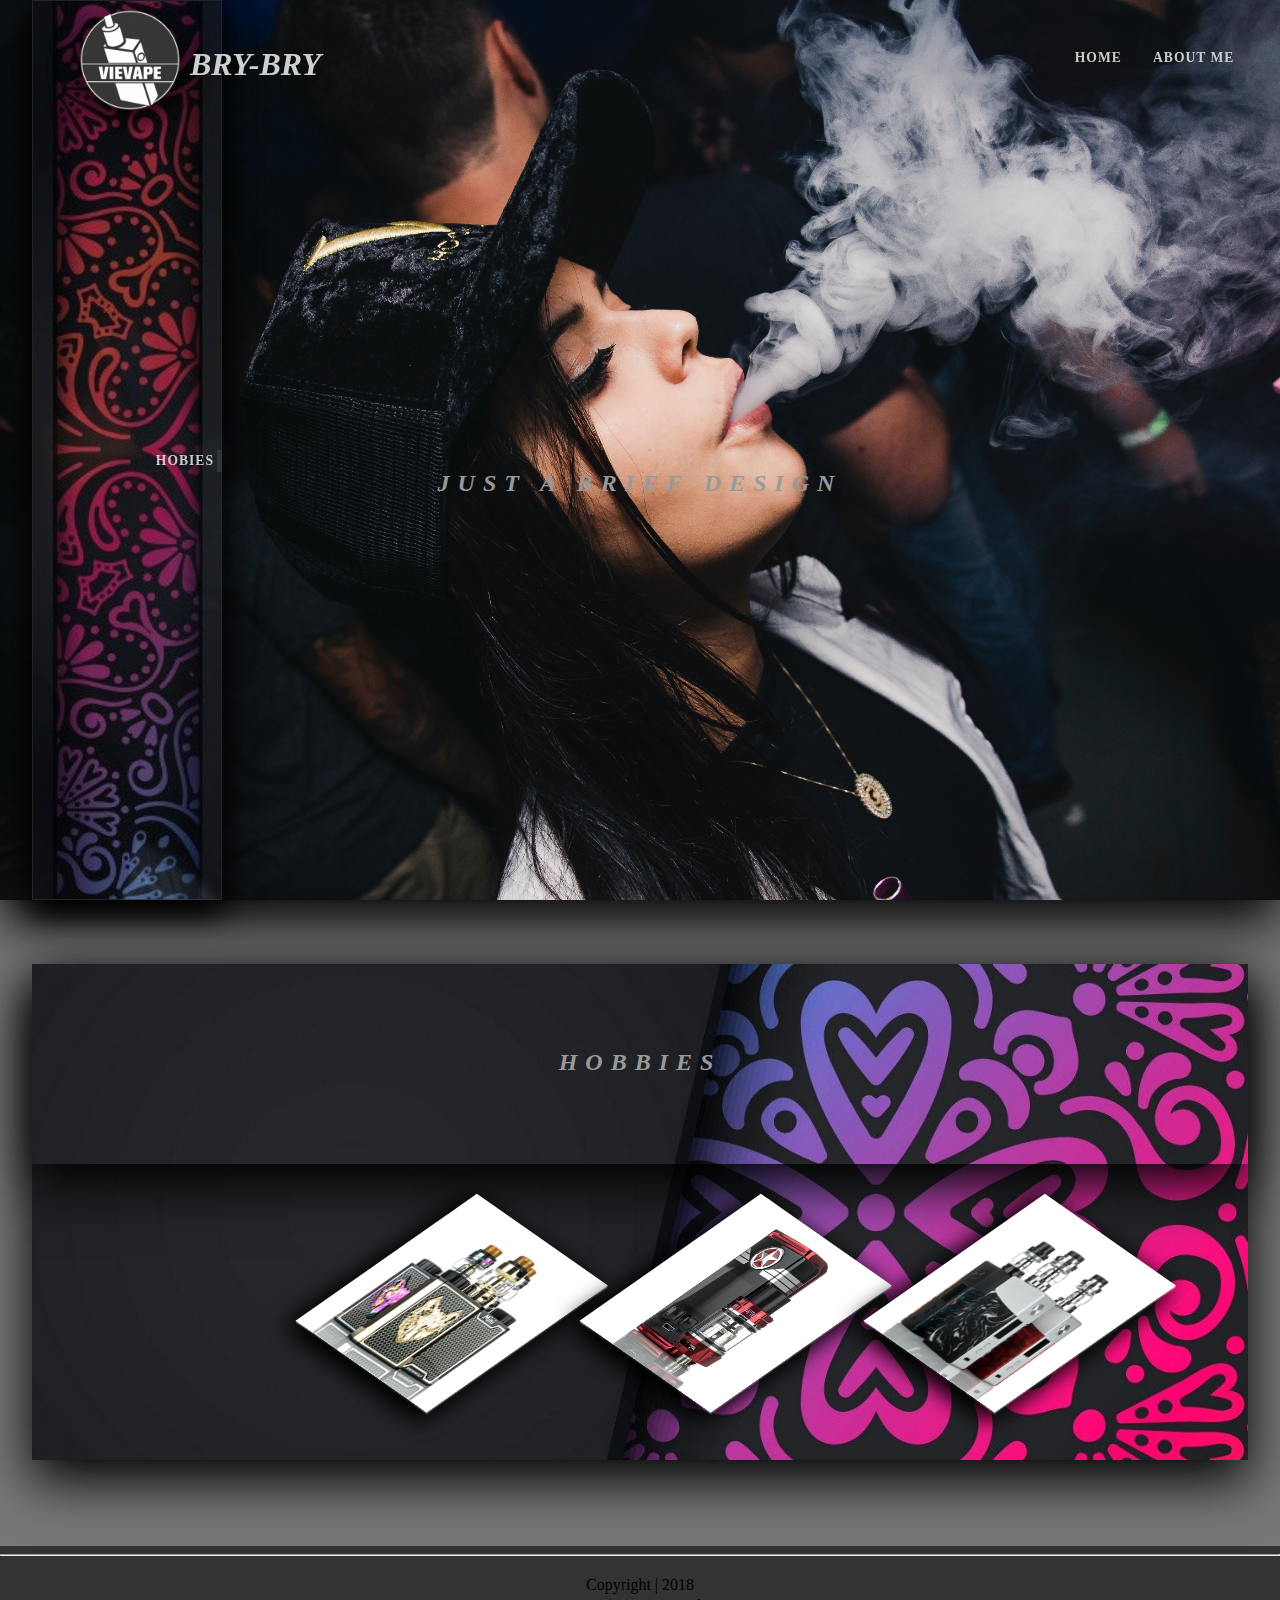
<file: index.html>
<!DOCTYPE html>
<html lang="en">
<head>
	<meta charset="UTF-8">
	<meta name="viewport" content="width=device-width,initial-scale=1.0">
	<meta http-equiv="X-UA-Comaptible" content=" ie=edge">
	<link rel="icon" href="images/vape-logo-png-3.png" type="image/x-icon">
	<link rel="stylesheet" href="css/style.css">
	<link rel="stylesheet" href="css/grid.css">
	<link rel="stylesheet" href="css/mobile.css">
	<link rel="stylesheet" href="css/desktop.css">
	<title>VIEVAPE</title>
</head>
<body>
	 <!-- header showcase -->
	<header class="header">
		<a href="index.html"class="col-6 col-s-9">
			<div id="logo" class="col-6"></div>
			<h1 class="col-6 col-s-8">BRY-BRY</h1>
		</a>
		<nav class="nav-bar col-6 col-s-3">
			<div class="drop">
				<div class="toggle">
					<span class="span1"></span>
	                <span class="span2"></span>
		        </div>
	                <ul class="droplist">
	                        <li><a href="index.html">HOME</a></li>
	                        <li><a href="about-us.html">ABOUT ME</a></li>
	                </ul>
	        </div>     
        </nav>
	</header>
	<main class="main">
	<!-- section a -->
		<div class="section-a">
		<div class="sidebar-bg"></div>
			<div class="toggle">
				<span class="span3"></span>
				<span class="span4"></span>
			</div>
			<ul>
				<li><a href="index.html#section-c">HOBIES</a></li>
			</ul>
		</div>
	<!-- section b -->
		<section class="section-b col-12">
			<div id="sec-b-bg">
			<div  class="text-border col-12">
				<h2>JUST A BRIEF DESIGN</h2>
			</div>
			</div>
		</section>
		<!-- PRODUCTS -->
	<section class="gridwrapper col-12">
			<!-- SECTION C -->
		<sections id="section-c" class="grid">
			<div  class="h2-text-wrapper">
				<h2>HOBBIES</h2>
			</div>
			<div class="coll-wrapper">
				<ul class="collections">
					<li>
						<a href="images/devices/SWMINI-1.jpg" target="_blank">
							<img src="images/devices/SWMINI-1.jpg" alt="item 1">
							<img src="images/devices/SWMINI-1.jpg">
							<img src="images/devices/SWMINI-1.jpg">
							<img src="images/devices/SWMINI-1.jpg">
						</a>
					</li>
					<li>
						<a href="images/devices/VPTCPT-3T.jpg" target="_blank">
							<img src="images/devices/VPTCPT-3T.jpg" alt="item 1">
							<img src="images/devices/VPTCPT-3T.jpg">
							<img src="images/devices/VPTCPT-3T.jpg">
							<img src="images/devices/VPTCPT-3T.jpg">
						</a>
					</li>
					<li>
						<a href="images/devices/GVNOVA-1.jpg" target="_blank">
							<img src="images/devices/GVNOVA-1.jpg" alt="item 1">
							<img src="images/devices/GVNOVA-1.jpg">
							<img src="images/devices/GVNOVA-1.jpg">
							<img src="images/devices/GVNOVA-1.jpg">
						</a>
					</li>
				</ul>
			</div>
		</section>
		<!-- section d -->
		<!-- section e -->
	</section>
	</main>
<footer>
	<hr>
	<div class="text-center">Copyright | 2018</div>
	<div class="text-center">Designer | Bryan M. Sabejon</div>
</footer>
	</main>
</body>
</html>
</file>
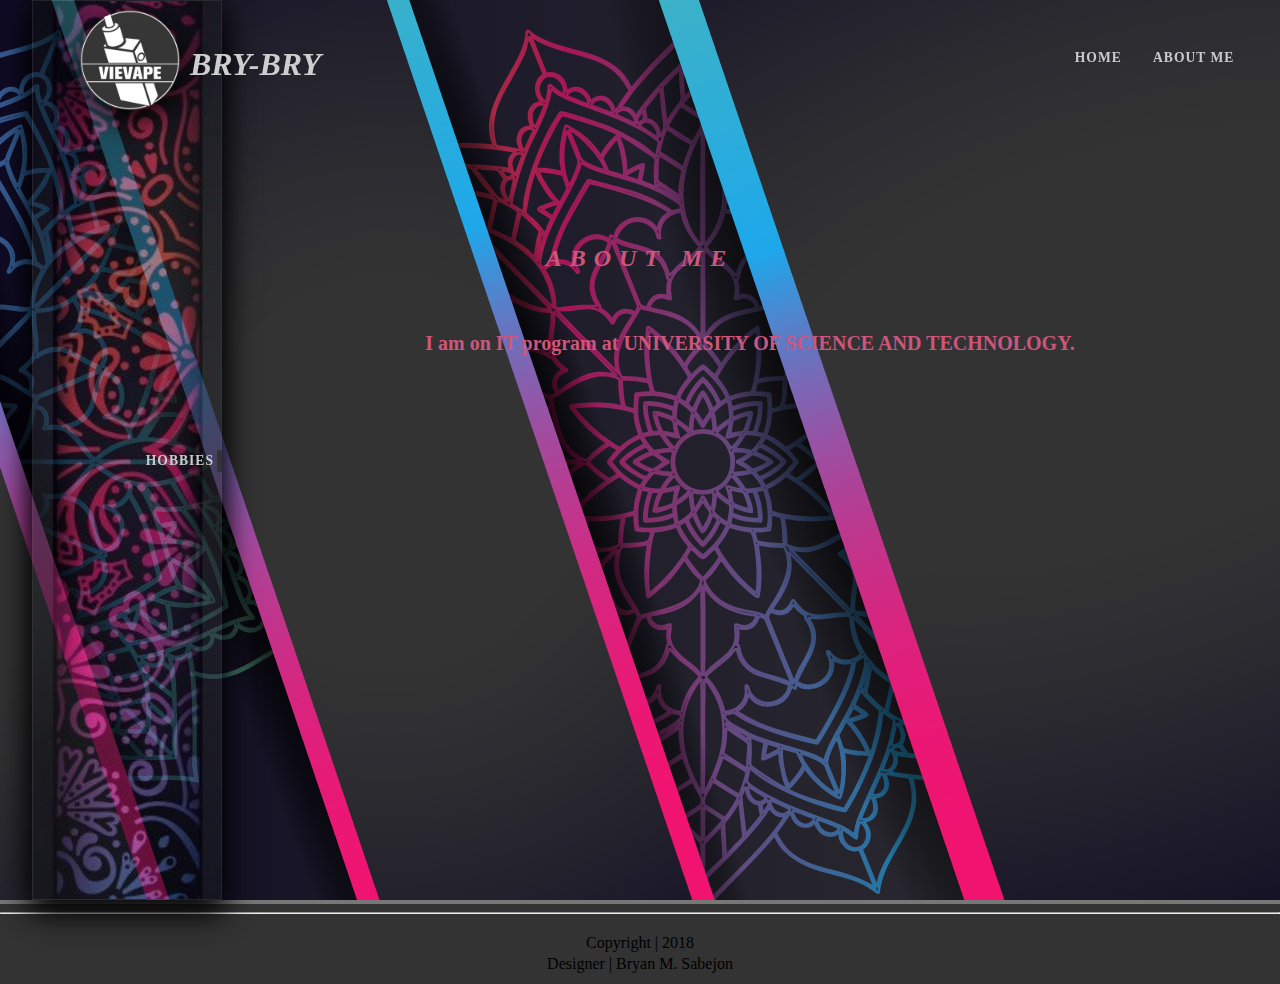
<file: about-us.html>
<!DOCTYPE html>
<html lang="en">
<head>
    <meta charset="UTF-8">
    <meta name="viewport" content="width=device-width,initial-scale=1.0">
    <meta http-equiv="X-UA-Comaptible" content=" ie=edge">
    <link rel="icon" href="images/vape-logo-png-3.png" type="image/x-icon">
    <link rel="stylesheet" href="css/style.css">
    <link rel="stylesheet" href="css/grid.css">
    <link rel="stylesheet" href="css/mobile.css">
    <link rel="stylesheet" href="css/desktop.css">
    <link rel="stylesheet" href="css/about-us.css">
    <title>BRY-BRY</title>
</head>
<body>
     <!-- header showcase -->
    <header class="header">
        <a href="index.html"class="col-6 col-s-9">
            <div id="logo" class="col-6"></div>
            <h1 class="col-6 col-s-8">BRY-BRY</h1>
        </a>
        <nav class="nav-bar col-6 col-s-3">
            <div class="drop">
                <div class="toggle">
                    <span class="span1"></span>
                    <span class="span2"></span>
                </div>
                    <ul class="droplist">
                            <li><a href="index.html">HOME</a></li>
                            <li><a href="about-us.html">ABOUT ME</a></li>
                    </ul>
            </div>     
        </nav>
    </header>
    <main class="main">
    <!-- section a -->
        <div class="section-a">
        <div class="sidebar-bg"></div>
            <div class="toggle">
                <span class="span3"></span>
                <span class="span4"></span>
            </div>
            <ul>
                <li><a href="index.html#section-c">HOBBIES</a></li>
            </ul>
        </div>
    <!-- section b -->
        <section class="section-b col-12">
            <div id="sec-b-bg">
            <div  class="text-border col-12">
                <h2>ABOUT ME</h2>
                </div>
               <p class="col-12"> 
                       <span id="span-text">I am on IT program at UNIVERSITY OF SCIENCE AND TECHNOLOGY.</span>
                        </p>
            </div>
        </section>
    </main>
</body>
<footer>
            <hr>
            <div class="text-center">Copyright | 2018</div>
            <div class="text-center">Designer | Bryan M. Sabejon</div>
    </footer>
</html>
</file>
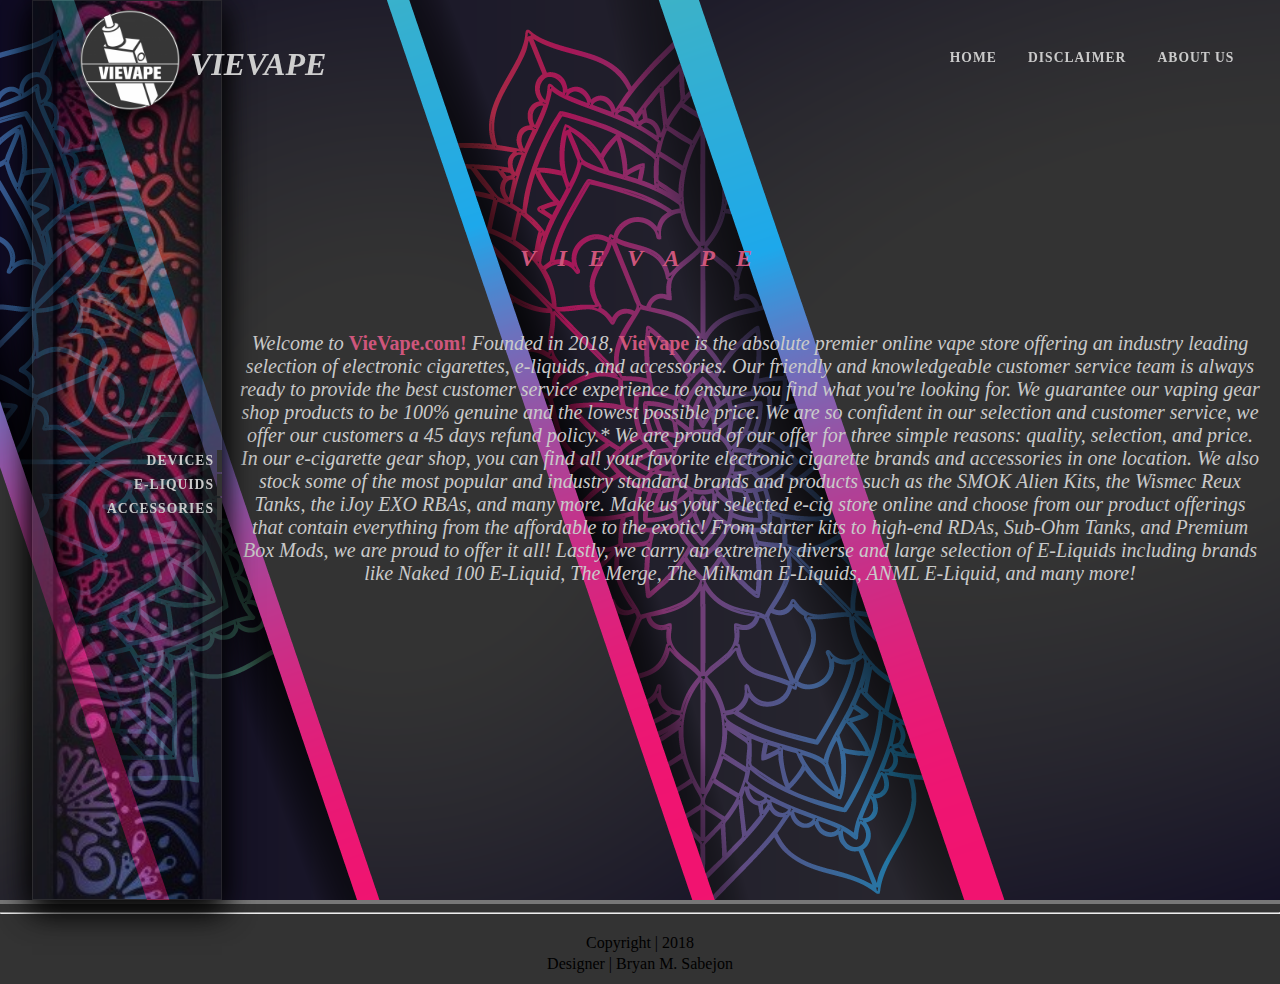
<file: html/about-us.html>
<!DOCTYPE html>
<html lang="en">
<head>
    <meta charset="UTF-8">
    <meta name="viewport" content="width=device-width,initial-scale=1.0">
    <meta http-equiv="X-UA-Comaptible" content=" ie=edge">
    <link rel="icon" href="../images/vape-logo-png-3.png" type="image/x-icon">
    <link rel="stylesheet" href="../css/style.css">
    <link rel="stylesheet" href="../css/grid.css">
    <link rel="stylesheet" href="../css/mobile.css">
    <link rel="stylesheet" href="../css/desktop.css">
    <link rel="stylesheet" href="../css/about-us.css">
    <title>VIEVAPE</title>
</head>
<body>
     <!-- header showcase -->
    <header class="header">
        <a href="index.html"class="col-6 col-s-9">
            <div id="logo" class="col-6"></div>
            <h1 class="col-6 col-s-8">VIEVAPE</h1>
        </a>
        <nav class="nav-bar col-6 col-s-3">
            <div class="drop">
                <div class="toggle">
                    <span class="span1"></span>
                    <span class="span2"></span>
                </div>
                    <ul class="droplist">
                            <li><a href="index.html">HOME</a></li>
                            <li><a href="disclaimer.html" >DISCLAIMER</a></li>
                            <li><a href="about-us.html">ABOUT US</a></li>
                    </ul>
            </div>     
        </nav>
    </header>
    <main class="main">
    <!-- section a -->
        <div class="section-a">
        <div class="sidebar-bg"></div>
            <div class="toggle">
                <span class="span3"></span>
                <span class="span4"></span>
            </div>
            <ul>
                <li><a href="index.html#section-c">DEVICES</a></li>
                <li><a href="index.html#section-d">E-LIQUIDS</a></li>
                <li><a href="index.html#section-e">ACCESSORIES</a></li>
            </ul>
        </div>
    <!-- section b -->
        <section class="section-b col-12">
            <div id="sec-b-bg">
            <div  class="text-border col-12">
                <h2>V I E V A P E</h2>
                </div>
               <p class="col-12"> 
                        Welcome to <span id="span-text">VieVape.com!</span> Founded in 2018, <span id="span-text">VieVape</span> is the absolute premier online vape store offering an industry leading selection of electronic cigarettes, e-liquids, and accessories. Our friendly and knowledgeable customer service team is always ready to provide the best customer service experience to ensure you find what you're looking for. We guarantee our vaping gear shop products to be 100% genuine and the lowest possible price. We are so confident in our selection and customer service, we offer our customers a 45 days refund policy.* We are proud of our offer for three simple reasons: quality, selection, and price. In our e-cigarette gear shop, you can find all your favorite electronic cigarette brands and accessories in one location. We also stock some of the most popular and industry standard brands and products such as the SMOK Alien Kits, the Wismec Reux Tanks, the iJoy EXO RBAs, and many more. Make us your selected e-cig store online and choose from our product offerings that contain everything from the affordable to the exotic! From starter kits to high-end RDAs, Sub-Ohm Tanks, and Premium Box Mods, we are proud to offer it all! Lastly, we carry an extremely diverse and large selection of E-Liquids including brands like Naked 100 E-Liquid, The Merge, The Milkman E-Liquids, ANML E-Liquid, and many more! 
                        </p>
            </div>
        </section>
    </main>
</body>
<footer>
            <hr>
            <div class="text-center">Copyright | 2018</div>
            <div class="text-center">Designer | Bryan M. Sabejon</div>
    </footer>
</html>
</file>
<file: css/style.css>
body{
    margin: 0;
    padding: 0;
    background: #777;
}
header{
    position: fixed;
    z-index: 2;
    width: 100%;
}

a {
    font-family:Verdana;
    text-decoration: none;
    color: #cacaca !important;
}

p,#text-span{
    color: #cacaca;
    font-size: 20px;
    padding: 20px;
    padding-left: 240px;
     font-style: italic;
     text-align: center;
}

li{
    list-style-type: none;
    font-size: 85%;
    letter-spacing: 1px; 
}
#logo{
    background: url(../images/vape-logo-png-3.png);
    background-size: cover;
    border-radius: 50%;
    box-shadow: 0 10px 30px rgba(0,0,0,5);
}
h1{ 
    font-family: verdana;
    font-style: oblique;
    padding-top: 25px;
    padding-left:10px;
    color: #cecece !important;
}
.section-b{
    text-align: center;
    width: 100%;
    min-height: 100vh;
}
#sec-b-bg{
    background-image: url(../images/cap-close-up-crowd-858484.jpg);
    min-height: 100vh;
    width: 100%;
    z-index: -1;
    background-position: center;
    background-size: cover;
    background-repeat:no-repeat;
    background-attachment: fixed;
    box-shadow: 0 20px 50px rgba(0,0,0,5);  
}
.text-border , .h2-text-wrapper{
    font-family: Verdana;
    font-style: oblique;
    width: auto;
    color: #999;
    letter-spacing: 8px;
    justify-content: center;
}
.p-hover:hover{
    box-shadow: 0 10px 30px rgba(0,0,0,2);
    transition: 1s;
}
.gridwrapper{
    margin-top: 2em;
    padding: 2em; 
}
.grid{
    background-image:url(../images/carbon-fiber-desktop-wallpaper.jpg);
    background-position: center;
    background-size: cover;
    background-repeat:no-repeat;
    display: inline-grid;
    margin-bottom: 50px;
    width: 100%;
    text-align: center;
    height: auto;
    box-shadow: 0 20px 50px rgba(0,0,0,5); 
}
#section-c > .h2-text-wrapper{
    background-image: url(../images/young-beautiful-woman-smoking-vaping.png); 
}
#section-d > .h2-text-wrapper{
    background-image: url(../images/cigarette-close-up-daytime-963444.jpg);    
}
#section-e > .h2-text-wrapper{
    background-image: url(../images/girl-vaping.jpg);    
}
.h2-text-wrapper{
    padding-top: 65px;
    height:200px;
    background-position: center;
    background-size: cover;
    background-attachment: fixed;
    background-repeat: no-repeat; 
    box-shadow: 0 20px 50px rgba(0,0,0,5); 
}
hr{
    width: 100%;
    height: 2px; 
}
footer{
    font-style: normal;
    width: 100%;
    height: 5em;
    display: inline-grid;
    background: #333;
    background-size: cover;
    text-align: center;
    z-index:1;
    line-height: 3px;
}
</file>
<file: css/grid.css>
* {
    box-sizing: border-box;
}
[class*="col-"] {
    width: 100%;
    float:left;
    display: inline;
}
@media only screen and (max-width: 767px) {
    /*For tablet & mobilephone*/
    .col-s-1 {width: 8.33%;}
    .col-s-2 {width: 16.66%;}
    .col-s-3 {width: 25%;}
    .col-s-4 {width: 33.33%;}
    .col-s-5 {width: 41.66%;}
    .col-s-6 {width: 50%;}
    .col-s-7 {width: 58.33%;}
    .col-s-8 {width: 66.66%;}
    .col-s-9 {width: 75%;}
    .col-s-10 {width: 83.33%;}
    .col-s-11 {width: 91.66%;}
    .col-s-12 {width: 100%;}
}
@media only screen and (min-width: 768px) {
    /* For desktop: */
    .col-1 {width: 8.33%;}
    .col-2 {width: 16.66%;}
    .col-3 {width: 25%;}
    .col-4 {width: 33.33%;}
    .col-5 {width: 41.66%;}
    .col-6 {width: 50%;}
    .col-7 {width: 58.33%;}
    .col-8 {width: 66.66%;}
    .col-9 {width: 75%;}
    .col-10 {width: 83.33%;}
    .col-11 {width: 91.66%;}
    .col-12 {width: 100%;}
}
</file>
<file: css/mobile.css>
/**************MOBILE VIEW******************/

@media only screen and (max-width:  767px){
    *{
        font-size: 99%;
    }
    body{
        display: grid;
        grid-template-columns:100%;
    }
header{
        z-index: 2;
        width: 100%;
        height: 70px;
        position: fixed;
        background: #666;
        box-shadow: 0 10px 20px rgba(0,0,0,1);
    }
    nav{
        height: 70px;
        padding: 1em;
        font-weight: bold;
        color: #fff;
        float: right;
        text-align: center;
    }
    a {
    display: grid;
    text-decoration: none;
    color: #333 !important;
}
    .drop{
        margin-top: 1em;
}
.toggle{
    float: right;
    transform: translate(-50%,-50%);
    width: 30px;
    height: 25px;
    border-radius: 4px;
    background: #fff;
    box-shadow: 0 2px 5px rgba(0,0,0,.5);
    overflow: hidden;
}
.span2,.span1{
    position: absolute;
    top: 50%;
    left: 50%;
    transform: translate(-50%,-50%) rotate(0deg);
    width: calc(100% - 10px);
    height: 3px;
    background: #262626;
    box-shadow: 0 -6px 0 #262626, 0 6px 0 #262626;
    transition: .5s;
}
.span2{
    transform: translate(-50%,-50%) rotate(-45deg);
    margin: 4px 0 0 5px;
    background: none;
    box-shadow: 40px 6px 0 #262626;
}
.toggle:hover>.span1{
    box-shadow: 50px -6px 0 #262626, -50px 6px 0 #262626;
     transform: translate(-50%,-50%) rotate(45deg);
}
.toggle:hover>.span2{
    box-shadow: 0 -6px 0 #262626;
     transform: translate(-50%,-50%) rotate(-45deg);
}
.drop:hover > .droplist{
    display: inline-block;
    width: 8em;
    float: right;
    box-shadow: 0 10px 20px rgba(0,0,0,1);
}
.droplist>li:hover{
    box-shadow: 0 10px 20px rgba(0,0,0,1);
}
 .droplist {
    margin: 0;
    list-style: none;
    padding: 10px;
    background: #aeaeae;
    border-radius: 10%;
    display: none;
}
.droplist>li{
        display: inline-grid;
}
  .droplist>li>a{
         padding: 5px;
    }
.section-a{
    margin: 10em 0 0 0;
    padding: 1em 0 0 1em;
    display:inline-grid;
    position: fixed;
    font-weight: bold;
    height: 2em;
    width: 2em;
    list-style-type: none;
    z-index: 2;
}
.section-a>ul{
    margin: -5px 0 0 -1000px;
    transition:.3s; 
    display: inline;
    width: .1px;
}
.section-a:hover>ul{
    margin: -20px 0 0 -10px;
    width: auto;
    padding:0 10px 10px 0;
    display: inline-grid;
}
.section-a:hover{
    height: auto;
    width: auto;
    background: #aeaeae;
    border-radius: 4px;
    box-shadow: 0 10px 20px rgba(0,0,0,1);
}
.section-a> .toggle{
    width: 30px;
    height: 30px;
    border-radius: 50%;
    box-shadow: 0 5px 10px rgba(0,0,0,1);
    transition: .5s;
}

.section-a>.toggle>.span3,
.section-a>.toggle>.span4{
    position: absolute;
    top: 50%;
    left: 50%;
    transform: translate(-50%,-50%);
    height: calc(100% - 5px);
    width: 3px;
    background: #262626;
}
.section-a>.toggle>.span3{
    transform: translate(-50%,-50%) rotate(90deg);
}
.section-a:hover>.toggle{
     transform: translate(-50%,-50%) rotate(135deg);
}
.section-a:hover > ul>li{
    display: inline-grid;
    margin: 0;
    padding: 5px;
}
.section-a>ul>li{
    text-align: right;
}
 .section-a>ul>li:hover{
    padding: 5px;
    margin: 0;
    transition: none;
    box-shadow: 0 10px 20px rgba(0,0,0,1);
}
.section-b{
    margin-top:70px; 
    text-align: center;
    width: 100%;
    min-height: 300px;
}
#sec-b-bg{
    background-attachment: fixed;
    background-position: center;
    min-height:300px;
    width: 100%;
    z-index: -1;
}
.text-border{
    padding:125px 3px 0 3px;
    letter-spacing: 3px;
    font-size: 20px;
}
.h2-text-wrapper{
    height: 100px;
    padding-top:25px;
    letter-spacing: 8px;
     font-size: 20px;
    z-index: 1;
}
#logo{
    height: 60px;
    width: 60px;
    margin: 5px 0 0 3vw ;
    border-radius: 50%;
    box-shadow: 0 10px 20px rgba(0,0,0,1);
}
.gridwrapper{
    padding: 0;
    margin-top: 2em;
}

.coll-wrapper{
    width: auto;
}
.collections{
    width: 100%;
    padding: 80px 10px 0 10px;
}
.collections>li{
    display: inline-grid;
    }
.collections>li>a{
     height: 8em;
    width: 6em;
    display: inline-grid;
    background: #aeaeae;
    margin: 0 40px 0 40px;
    align-items: center;
    justify-content: center;
    transform: rotate(35deg) skew(-20deg) scale(1.1);
}
.collections>li>a>img{
    position: absolute;
    width: 100%;
    height: 100%;
    transition: .5s;
}
.collections>li>a{
    background: rgba(0,0,0,.1);
     transition: .5s;
    box-shadow: 0 10px 30px rgba(0,0,0,1);
}
.collections>li>a>img{
    position: absolute;
    width: 100%;
    height: 100%;
    transition: .5s;
}
.collections>li>a>img:nth-child(1){
    transform: translate(-1px, -1px);
    opacity: .1;
}
.collections>li>a>img:nth-child(2){
    transform: translate(-2px, -2px);
    opacity: .3;
}
.collections>li>a>img:nth-child(3){
    transform: translate(-3px, -3px);
    opacity: .5;
}
.collections>li>a>img:nth-child(4){
    transform: translate(-4px, -4px);
    opacity: 1;
}
.collections>li>a:hover{
     box-shadow: 0 0 0 rgba(0,0,0,0);
}
.collections>li>a:hover>img:nth-child(4){
    transform: translate(-35px, -35px);
    opacity: 1;
}
.collections>li>a:hover>img:nth-child(3){
    transform: translate(-25px, -25px);
    opacity: .5;
}
.collections>li>a:hover>img:nth-child(2){
    transform: translate(-15px, -15px);
    opacity: .3;
}
.collections>li>a:hover>img:nth-child(1){
    transform: translate(-15px, -15px);
    opacity: 0 ;
}

}
</file>
<file: css/desktop.css>
/********************DESKTOP VIEW***************************/

@media only screen and (min-width:  768px){
    .drop{
    	padding: 0;
    	margin: 0;
    }
    .droplist{
        font-weight: bold;
        text-align: center;
        padding: 20px 2em 0 0;
        float: right;
    }
    .droplist>li{
        display: inline-grid; 
        transition: .5s;
    }
    .droplist>li>a{
        padding: 1em;   
    }
     .droplist>li:hover{
        transform: rotateX(1deg);
        transform: rotateY(360deg);
        border-bottom:1px solid #fff;
         box-shadow: 0 10px 30px rgba(0,0,0,1);
    }
    .section-a{
        position: fixed;
        font-weight: bold;
        height: 100%;
        width: 190px;
        padding-right: 2em; 
        margin-left: 2em;
        text-align: right;
        box-shadow: 0 10px 30px rgba(0,0,0,1);
    } 
    .section-a>ul{
        margin-top: 50vh;
        width: 0;
        z-index: 1;
    }
    .section-a>.sidebar-bg{
        background-image: url(../images/attractive-beautiful-beauty-354666.jpg);
        background-size: cover;
        background-position: center;
        background-repeat: no-repeat; 
        opacity: .6;
        height: 100%;
        width: 190px;
        position: fixed;
        border:1px solid #333;
        box-shadow: 0 10px 30px rgba(0,0,0,1);
        z-index: -1;
    }
    .section-a>ul>li{
       padding: 3px;
        margin: 2px;
        width: 148px;
        border-right: 5px solid #333;
       transition: .3s;
       z-index: 1;
    }
    .section-a>ul>li:hover{
        margin-left: 80px;
        border-bottom: 2px solid #333;
    }
    #logo{
    height: 100px;
    width: 100px;
    margin-right: 0;
    margin: 10px 0 0 5em;
    transition: .5s;
	}
	#logo:hover{
		transform: scale(1.2);
        margin-top: 30px;
    }

.text-border{
    margin-top:50vh;
    letter-spacing: 8px;
}
.coll-wrapper{
    width: 100%;
    padding: 0px 20px 0 120px;
    margin-top: -3em;
    margin-bottom: 3em;
}
.collections>li{
    display: inline-grid;
    height: 260px;
    width: 200px;
    margin-right: 80px;
    transition: .5s;
    transform: rotate(35deg) skew(-20deg) scale(.8);
}

.collections>li>a>img{
    position: absolute;
    float: left;
    width: 100%;
    height: 100%;
    transition: .5s;
    background: rgba(0,0,0,.1);
    box-shadow: 0 10px 30px rgba(0,0,0,2);
}
.collections>li>a>img:nth-child(1){
    transform: translate(-2px, -2px);
    opacity: .1;
}
.collections>li>a>img:nth-child(2){
    transform: translate(-3px, -3px);
    opacity: .3;
}
.collections>li>a>img:nth-child(3){
    transform: translate(-4px, -4px);
    opacity: .5;
}
.collections>li>a>img:nth-child(4){
    transform: translate(-5px, -5px);
    opacity: 1;
}
.collections>li>a:hover{
     box-shadow: 0 0 0 rgba(0,0,0,0);
}
.collections>li>a:hover>img:nth-child(4){
    transform: translate(-80px, -80px);
    opacity: 1;
}
.collections>li>a:hover>img:nth-child(3){
    transform: translate(-60px, -60px);
    opacity: .5;
}
.collections>li>a:hover>img:nth-child(2){
    transform: translate(-40px, -40px);
    opacity: .3;
}
.collections>li>a:hover>img:nth-child(1){
    transform: translate(-20px, -20px);
    opacity: .1;
}
}
</file>
<file: css/about-us.css>
body{
    background-image: url(../images/cap-close-up-crowd-858484.png);
    background-size: cover;
    background-position: center;
    background-attachment: fixed;
}
#sec-b-bg{
    background:none;
    box-shadow: none;
}
.text-border{
    width: 100%;
    color: #ce567c;
    letter-spacing: 8px;
    margin-top: 25vh;
    letter-spacing: 8px;
}

#span-text{
    font-weight: bold;
    font-style: normal;
    color: #ce567c;
}
@media only screen and (max-width:  767px){
    .text-border-desclaimer{
    margin-top: 20px;
    padding: 0px 3px 0 3px;
    font-size: 30px;
}
p{
    padding:20px;
}
}
</file>
